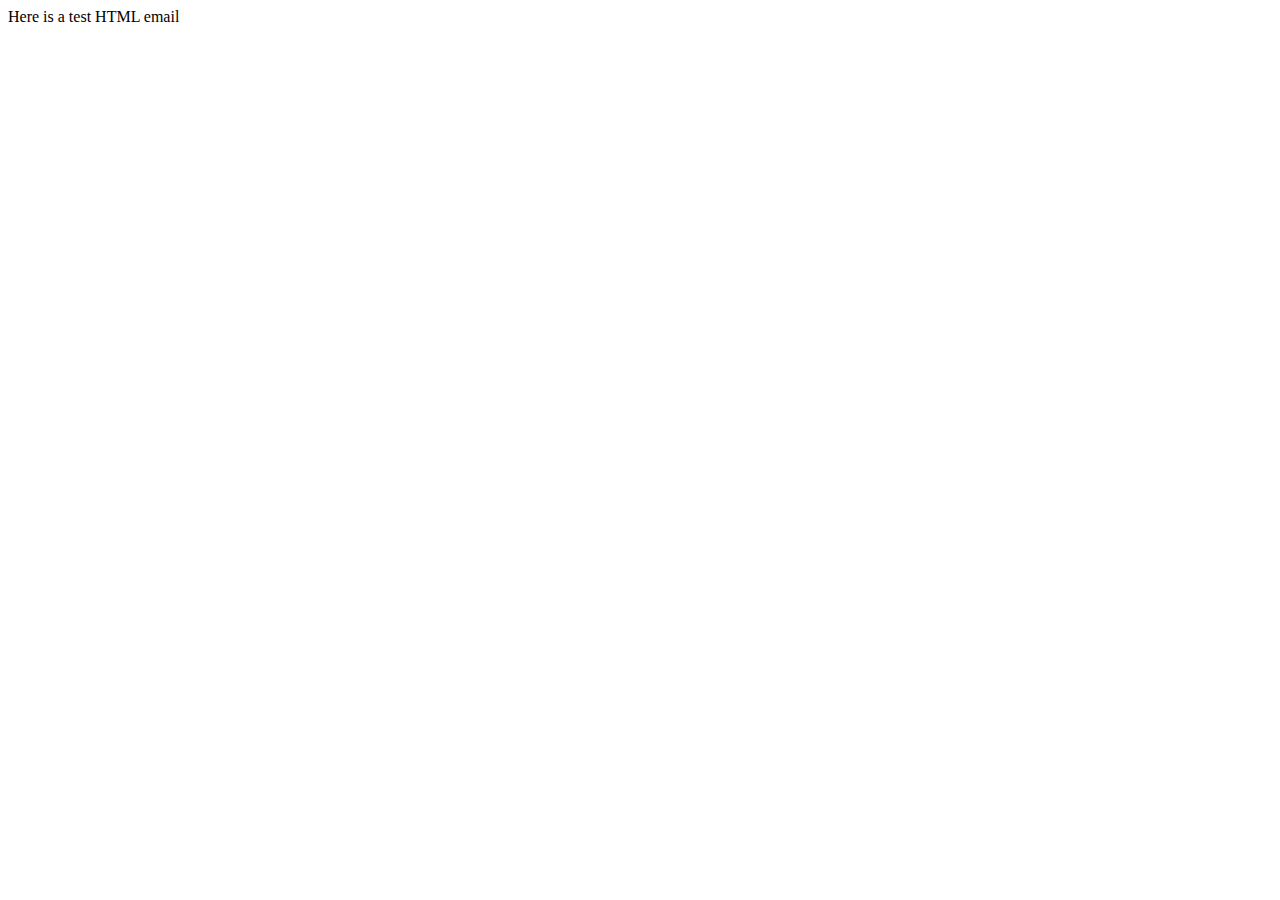
<file: start/working/libraries/PHPMailer_5.2.1/test/contents.html>
<!DOCTYPE HTML PUBLIC "-//W3C//DTD HTML 4.01 Transitional//EN">
<html>
  <head>
    <title>Email test</title>
    <meta http-equiv="Content-Type" content="text/html; charset=UTF-8">
  </head>
  <body>
	<p>Here is a test HTML email</p>
  </body>
</html>
</file>
